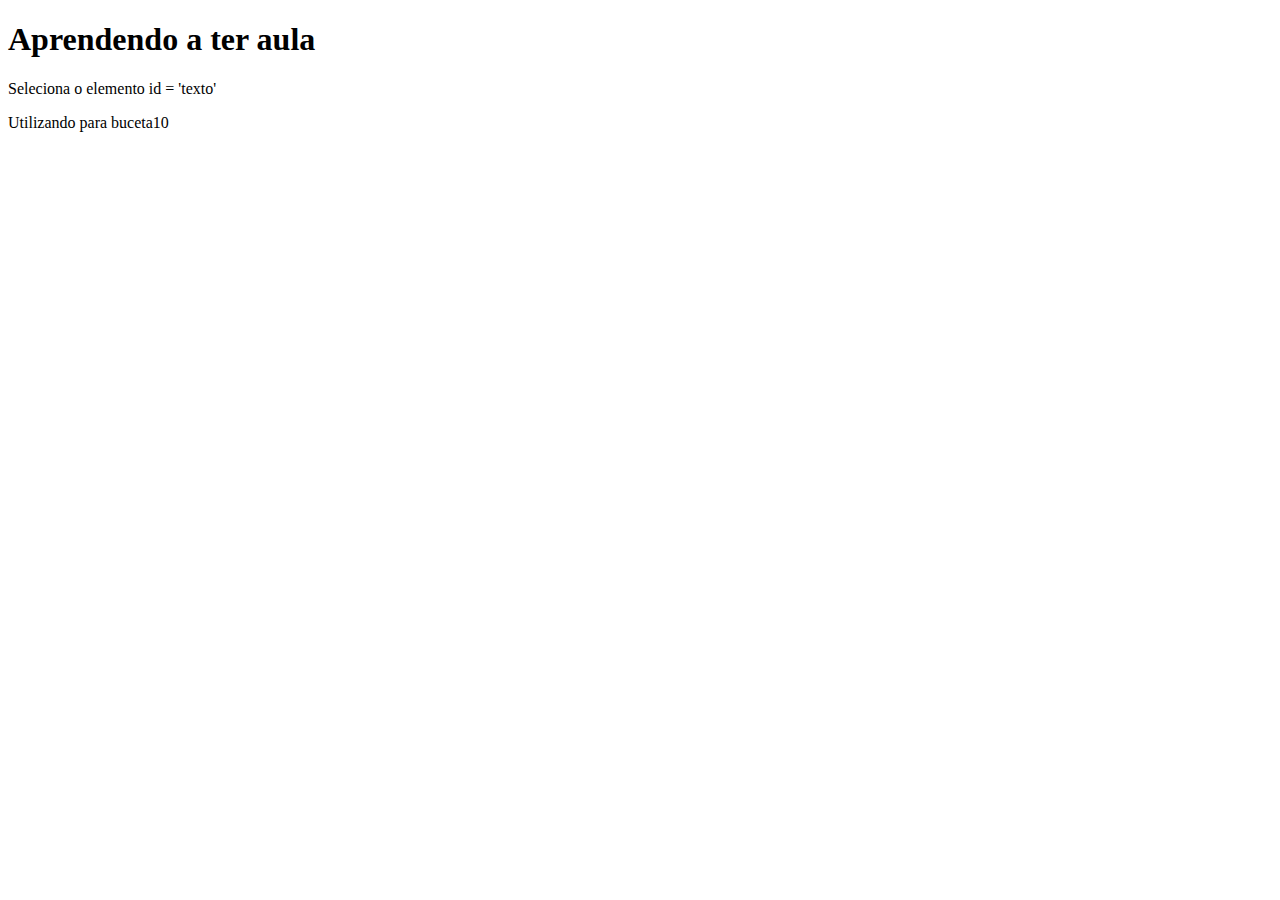
<file: Aula01 - WebDev/index.html>
<!DOCTYPE html>
<html lang="pt-br">
<head>
    <meta charset="UTF-8">
    <meta name="viewport" content="width=device-width, initial-scale=1.0">
    <title>Document</title>

</head>
<body>
    <h1>Aprendendo a ter aula</h1>
    <p id="texto"></p>
    <p>
        <script>
            document.write('Utilizando para buceta');
            document.write(5 + 5);
        </script>
    </p>

    <script src="js/script.js"></script>
    <script src="js/variavel.js"></script>
    <script src="js/tiposPrimitivos.js"></script>
    <script src="js/objetos.js"></script>
</body>
</html>
</file>
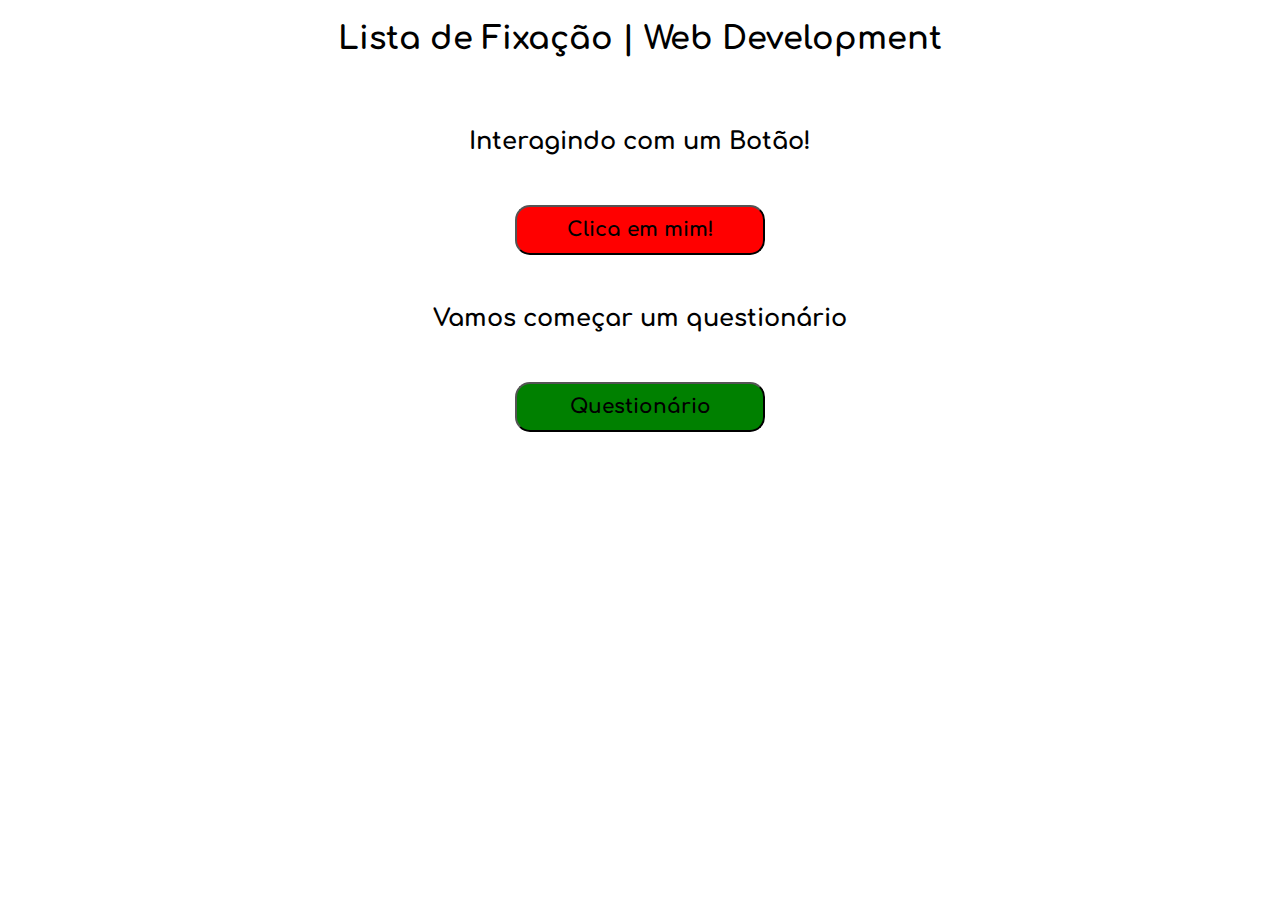
<file: Exercícios de Fixação/index.html>
<!DOCTYPE html>
<html lang="en">
<head>
    <meta charset="UTF-8">
    <meta name="viewport" content="width=device-width, initial-scale=1.0">
    <title>Lista de Fixação</title>

    <link rel="preconnect" href="https://fonts.googleapis.com">
    <link rel="preconnect" href="https://fonts.gstatic.com" crossorigin>
    <link href="https://fonts.googleapis.com/css2?family=Comfortaa:wght@300..700&display=swap" rel="stylesheet">



    <link rel="stylesheet" href="style.css">

</head>
<body>
    <main class="principal">
        <h1>Lista de Fixação  |  Web Development</h1>
        <section class="secao-one">
            
            <h2>Interagindo com um Botão!</h2>
            <div class="butao">
                <button id="butao-principal" onclick="clicou()">Clica em mim!</button>
            </div>
        </section>

        <section class="secao-two">
            <h2>Vamos começar um questionário</h2>
            <div class="butao">
                <button id="butao-questionario" onclick="variavel()">Questionário</button>
            </div>
            <label id="paragrafo"></label>
        </section>
    </main>

    <script src="index.js"></script>
</body>
</html>
</file>
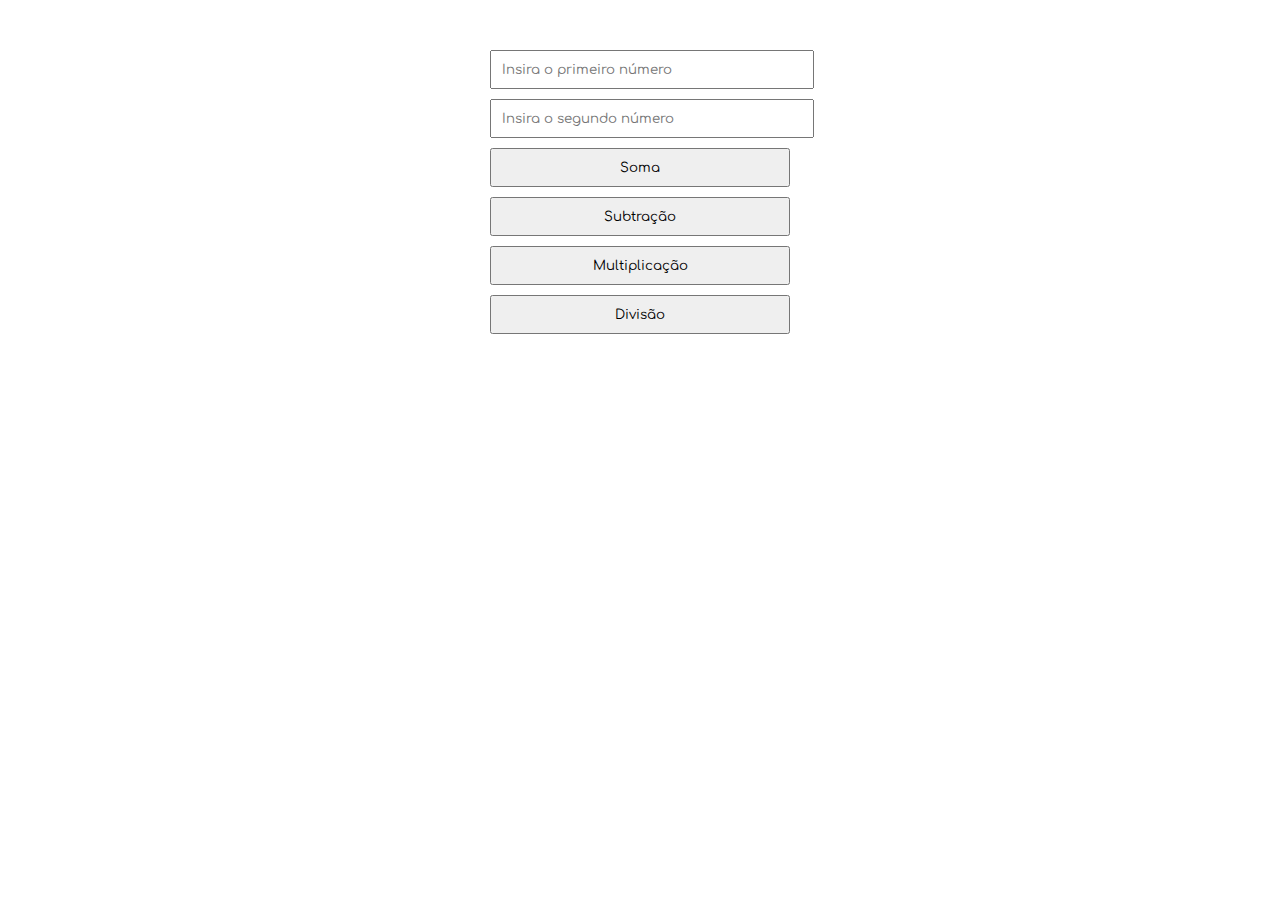
<file: Aula02/ex1(C)/index.html>
<!DOCTYPE html>
<html lang="en">
<head>
<meta charset="UTF-8">
<meta name="viewport" content="width=device-width, initial-scale=1.0">
<title>Calculadora</title>

<!--FONTE DAORINHA-->

<link rel="preconnect" href="https://fonts.googleapis.com">
<link rel="preconnect" href="https://fonts.gstatic.com" crossorigin>
<link href="https://fonts.googleapis.com/css2?family=Comfortaa:wght@300..700&display=swap" rel="stylesheet">

<link rel="stylesheet" href="style.css">

</head>
<body>

<h1></h1>

<div class="container">
    <input type="text" id="num1" placeholder="Insira o primeiro número">
    <input type="text" id="num2" placeholder="Insira o segundo número">

    <button onclick="calcular('soma')">Soma</button>

    <button onclick="calcular('subtracao')">Subtração</button>

    <button onclick="calcular('multiplicacao')">Multiplicação</button>

    <button onclick="calcular('divisao')">Divisão</button>
    <p id="resultado"></p>
</div>

<script src="script.js"></script>

</body>
</html>
</file>
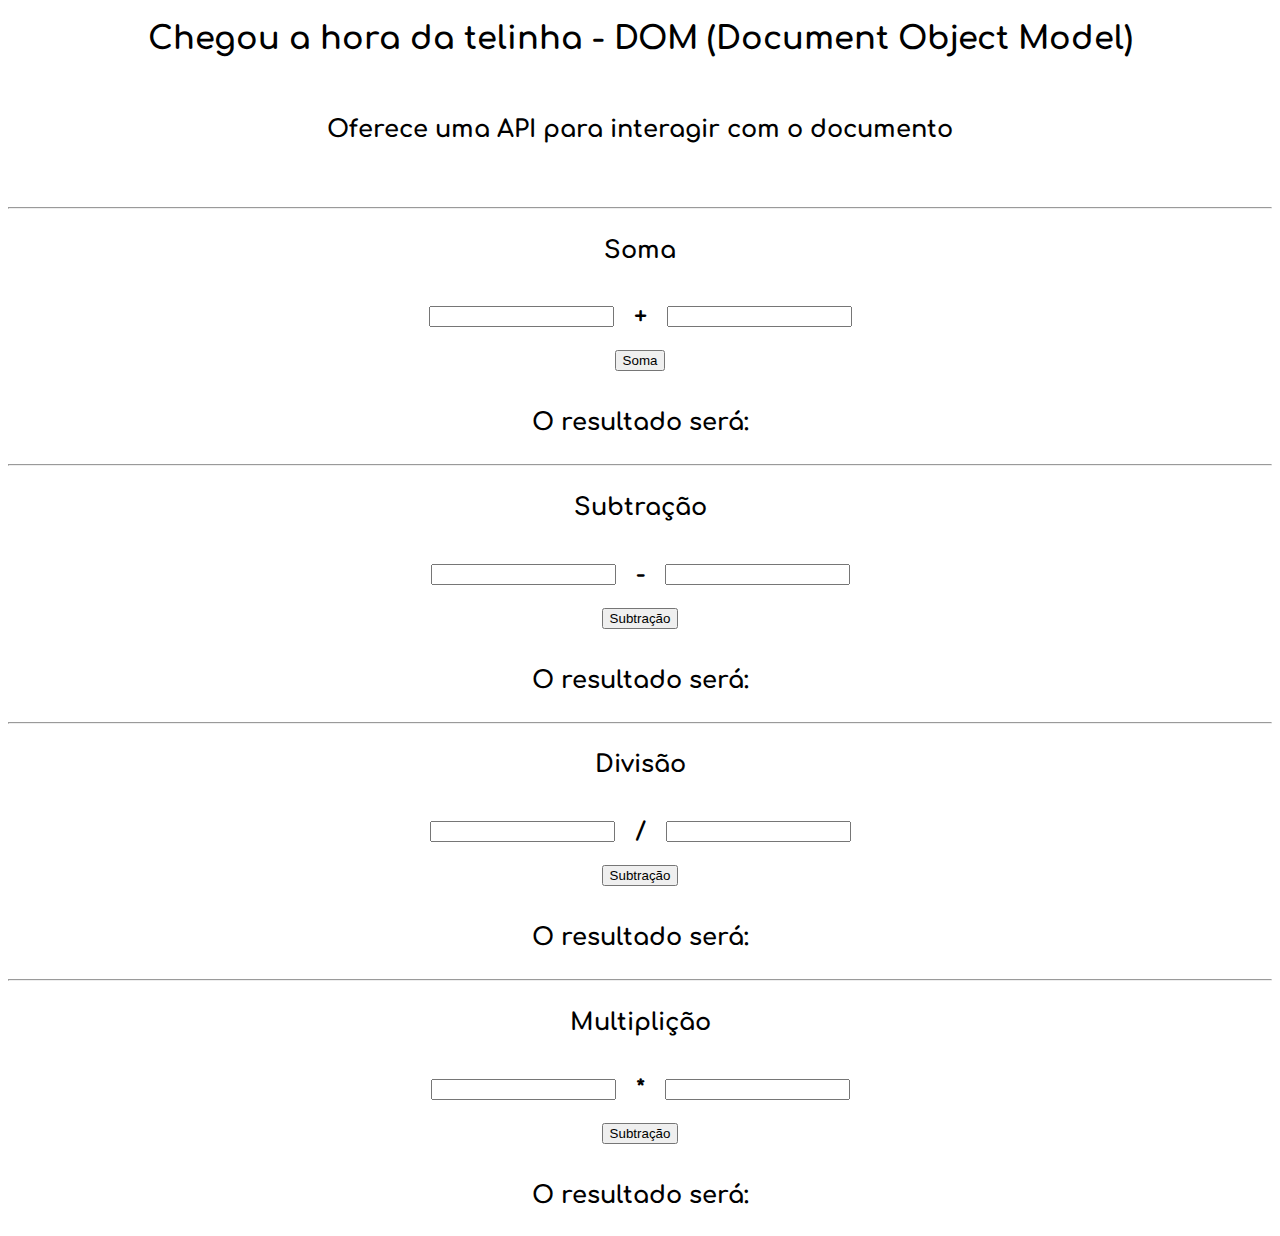
<file: Aula02/ex1/index.html>
<!DOCTYPE html>
<html lang="en">
<head>
    <meta charset="UTF-8">
    <meta name="viewport" content="width=device-width, initial-scale=1.0">
    <title>Document</title>

    <!--FONTE DAORINHA-->

    <link rel="preconnect" href="https://fonts.googleapis.com">
    <link rel="preconnect" href="https://fonts.gstatic.com" crossorigin>
    <link href="https://fonts.googleapis.com/css2?family=Comfortaa:wght@300..700&display=swap" rel="stylesheet">



    <link rel="stylesheet" href="style.css">

</head>
<body>
    <h1>Chegou a hora da telinha - DOM (Document Object Model)</h1> <br>
    <h2>Oferece uma API para interagir com o documento</h2><br><br><br>
   

    <hr>


    <section id="DivSoma">
        <div>
            <h2>Soma</h2><br>
            <input type="number" name="Valor 1" id="n1">
            <h2 id="plus">+</h2>
            <input type="number" name="Valor 2" id="n2">
        </div>
    
        <button onclick="soma()">Soma</button> <br><br>
    
        <div>
            <h2>O resultado será:</h2>
        </div>
    
        <label id="r1"></label>
    </section>


    <hr>


    <section id="DivSub">
        <div>
            <h2>Subtração</h2><br>
            <input type="number" name="Valor 1" id="n1">
            <h2 id="plus">-</h2>
            <input type="number" name="Valor 2" id="n2">
        </div>
    
        <button onclick="sub()">Subtração</button> <br><br>
    
        <div>
            <h2>O resultado será:</h2>
        </div>
    
        <label id="r2"></label>
    </section>

    <script src="interacao_dom.js"></script>


    <hr>


    <section id="DivDiv">
        <div>
            <h2>Divisão</h2><br>
            <input type="number" name="Valor 1" id="n1">
            <h2 id="plus"> / </h2>
            <input type="number" name="Valor 2" id="n2">
        </div>
    
        <button onclick="div()">Subtração</button> <br><br>
    
        <div>
            <h2>O resultado será:</h2>
        </div>
    
        <label id="r3"></label>
    </section>


    <hr>


    <section id="DivMult">
        <div>
            <h2>Multiplição</h2><br>
            <input type="number" name="Valor 1" id="n1">
            <h2 id="plus"> * </h2>
            <input type="number" name="Valor 2" id="n2">
        </div>
    
        <button onclick="mult()">Subtração</button> <br><br>
    
        <div>
            <h2>O resultado será:</h2>
        </div>
    
        <label id="r4"></label>
    </section>

    <script src="interacao_dom.js"></script>
</body>
</html>
</file>
<file: Exercícios de Fixação/style.css>
.comfortaa {
    font-family: "Comfortaa", sans-serif;
    font-optical-sizing: auto;
  }

body{
    font-family: Comfortaa;
    
}

.secao-one{
    padding-top: 30px;
}

.secao-two{
    padding-top: 30px;
}

h1{
    display: flex;
    align-items: center;
    justify-content: center;
}

h2{
    display: flex;
    align-items: center;
    justify-content: center; 
    
}

.butao{
    display: flex;
    align-items: center;
    justify-content: center;
    padding-top: 30px;
}

#butao-principal{
    font-family: Comfortaa;
    font-size: 20px;
    color: black;
    font-weight: bold;
    background-color: red;
    width: 250px;
    height: 50px;
    border-radius: 15px;
}

#butao-questionario{
    font-family: Comfortaa;
    font-size: 20px;
    color: black;
    font-weight: bold;
    background-color: green;
    width: 250px;
    height: 50px;
    border-radius: 15px;
}
</file>
<file: Aula02/ex1(C)/style.css>
.comfortaa {
    font-family: "Comfortaa", sans-serif;
    font-optical-sizing: auto;
    font-style: normal;
  }


body {
    font-family: Comfortaa;
}
.container {
    margin: 50px auto;
    width: 300px;
    font-family: Comfortaa;
}
input[type="text"] {
    width: 100%;
    padding: 10px;
    margin-bottom: 10px;
    font-family: Comfortaa;
}
button {
    font-family: Comfortaa;
    width: 100%;
    padding: 10px;
    margin-bottom: 10px;
    cursor: pointer;
}
</file>
<file: Aula02/ex1/style.css>
.comfortaa {
    font-family: "Comfortaa", sans-serif;
    font-optical-sizing: auto;
    font-style: normal;
  }

body{
    text-align: center;
    font-family: Comfortaa;
}

div {
    text-align: center;
}

input[type="text"], h2 {
    display: inline-block;
    vertical-align: middle;
}

#plus{
    padding-left: 15px;
    padding-right: 15px;
}
</file>
